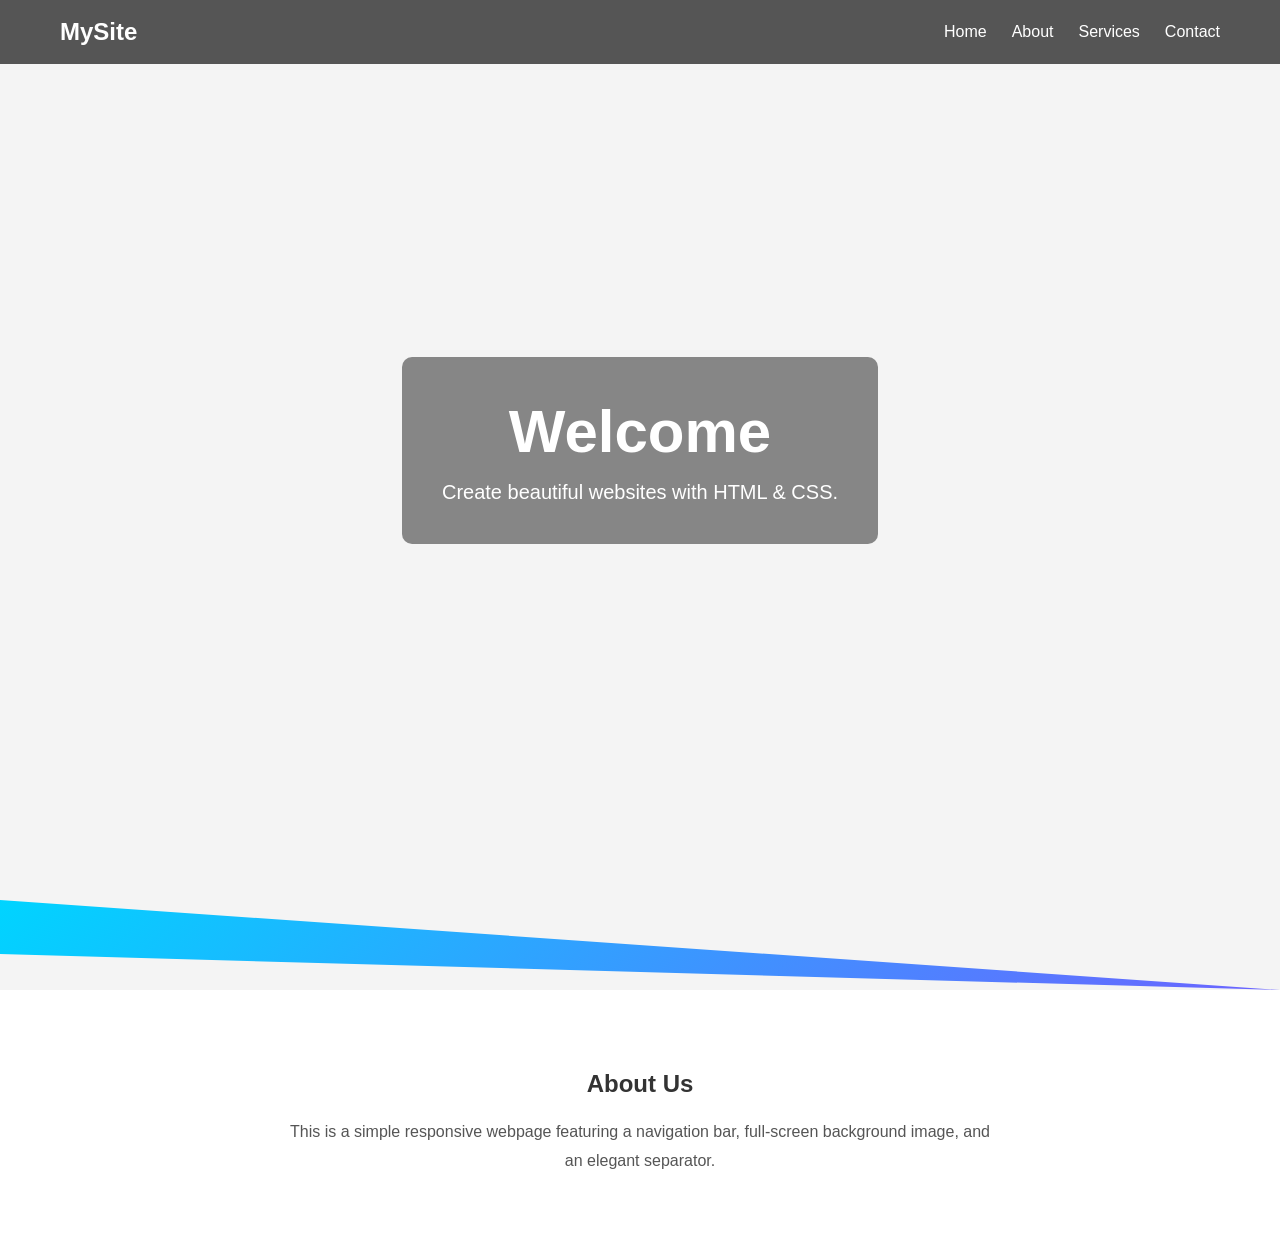
<file: index.html>
<!DOCTYPE html>
<html lang="en">
<head>
    <meta charset="UTF-8">
    <meta name="viewport" content="width=device-width, initial-scale=1.0">
    <title>Simple Website</title>
    <link rel="stylesheet" href="style.css">
</head>
<body>

    <nav>
        <div class="logo">MySite</div>
        <ul>
            <li><a href="#">Home</a></li>
            <li><a href="#">About</a></li>
            <li><a href="#">Services</a></li>
            <li><a href="#">Contact</a></li>
        </ul>
    </nav>

    <section class="hero">
        <div class="overlay">
            <h1>Welcome</h1>
            <p>Create beautiful websites with HTML &amp; CSS.</p>
        </div>
    </section>

    <div class="separator"></div>

    <section class="content">
        <h2>About Us</h2>
        <p>
            This is a simple responsive webpage featuring a navigation bar,
            full-screen background image, and an elegant separator.
        </p>
    </section>

</body>
</html>
</file>
<file: style.css>
*{
    margin: 0;
    padding: 0;
    box-sizing: border-box;
    font-family: Arial, sans-serif;
}

body{
    background: #f4f4f4;
}

/* Navigation */
nav{
    position: fixed;
    width: 100%;
    display: flex;
    justify-content: space-between;
    align-items: center;
    padding: 18px 60px;
    background: rgba(0, 0, 0, 0.65);
    z-index: 100;
}

.logo{
    color: #fff;
    font-size: 24px;
    font-weight: bold;
}

nav ul{
    display: flex;
    list-style: none;
}

nav ul li{
    margin-left: 25px;
}

nav ul li a{
    color: #fff;
    text-decoration: none;
    transition: 0.3s;
}

nav ul li a:hover{
    color: #00d4ff;
}

/* Hero */
.hero{
    height: 100vh;
    background: url("https://tse3.mm.bing.net/th/id/OIP.eUCPLX6yNCas_v3QhCVgGwHaEj?pid=Api&h=220&P=0") center/cover no-repeat;
    display: flex;
    justify-content: center;
    align-items: center;
}

.overlay{
    background: rgba(0, 0, 0, 0.45);
    padding: 40px;
    border-radius: 10px;
    text-align: center;
    color: #fff;
}

.overlay h1{
    font-size: 60px;
}

.overlay p{
    margin-top: 15px;
    font-size: 20px;
}

/* Separator */
.separator{
    height: 90px;
    background: linear-gradient(135deg, #00d4ff, #6c63ff);
    clip-path: polygon(0 0, 100% 100%, 0 60%);
}

/* Content */
.content{
    padding: 80px 10%;
    background: #fff;
    text-align: center;
}

.content h2{
    margin-bottom: 20px;
    color: #333;
}

.content p{
    max-width: 700px;
    margin: 0 auto;
    line-height: 1.8;
    color: #555;
}
</file>
